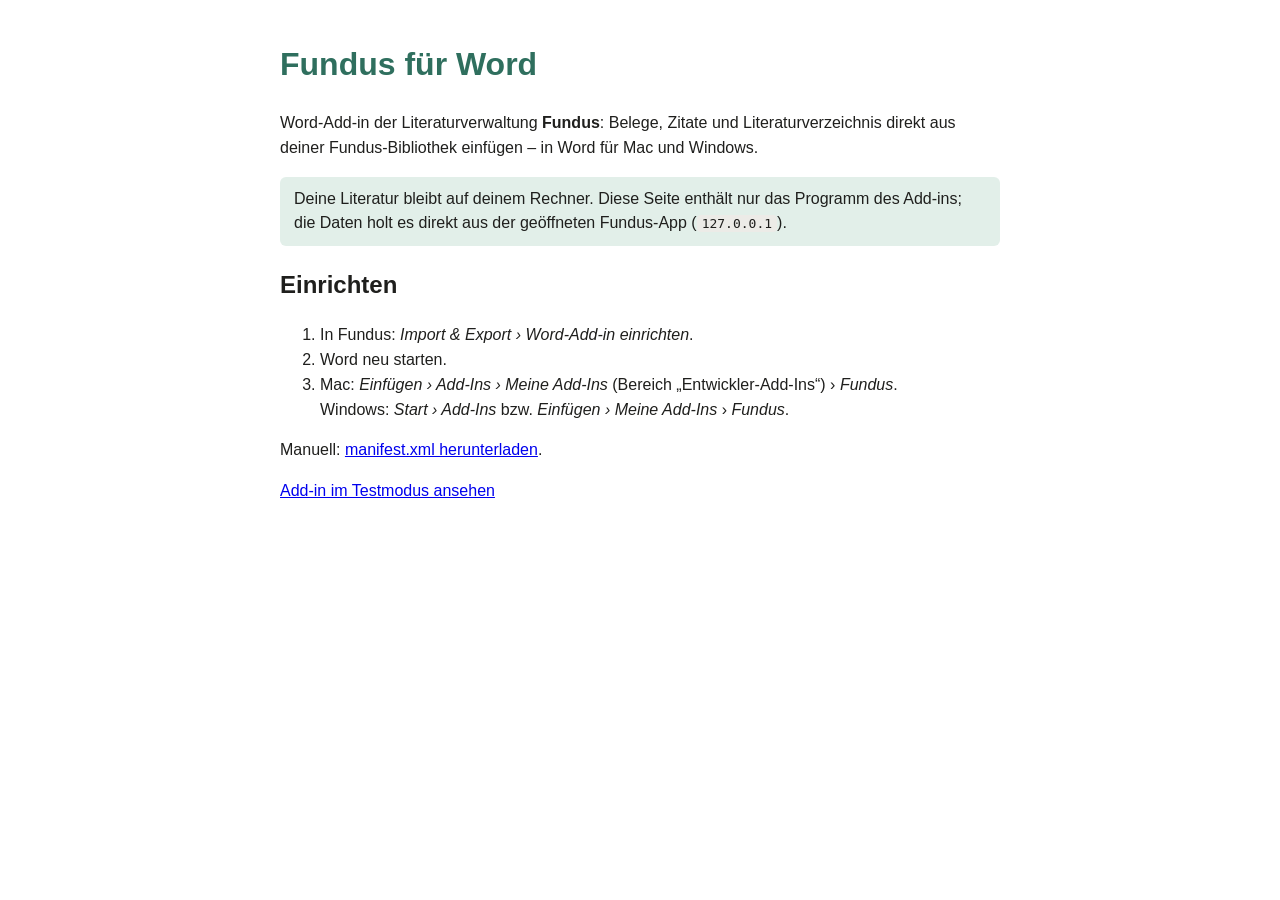
<file: index.html>
<!doctype html>
<html lang="de">
  <head>
    <meta charset="UTF-8" />
    <meta name="viewport" content="width=device-width, initial-scale=1.0" />
    <title>Fundus für Word</title>
    <style>body{color:#1f1f1d;max-width:720px;margin:40px auto;padding:0 16px;font-family:-apple-system,Segoe UI,Arial,sans-serif;line-height:1.55}h1{color:#2f6f5e}code{background:#ecebe7;border-radius:4px;padding:1px 5px}.note{background:#e2efe9;border-radius:6px;padding:10px 14px}</style>
  </head>
  <body>
    <h1>Fundus für Word</h1>
    <p>Word-Add-in der Literaturverwaltung <strong>Fundus</strong>: Belege, Zitate und Literaturverzeichnis direkt aus deiner Fundus-Bibliothek einfügen – in Word für Mac und Windows.</p>
    <p class="note">Deine Literatur bleibt auf deinem Rechner. Diese Seite enthält nur das Programm des Add-ins; die Daten holt es direkt aus der geöffneten Fundus-App (<code>127.0.0.1</code>).</p>
    <h2>Einrichten</h2>
    <ol>
      <li>In Fundus: <em>Import &amp; Export › Word-Add-in einrichten</em>.</li>
      <li>Word neu starten.</li>
      <li>Mac: <em>Einfügen › Add-Ins › Meine Add-Ins</em> (Bereich „Entwickler-Add-Ins“) › <em>Fundus</em>.<br>
          Windows: <em>Start › Add-Ins</em> bzw. <em>Einfügen › Meine Add-Ins</em> › <em>Fundus</em>.</li>
    </ol>
    <p>Manuell: <a href="manifest.xml" download>manifest.xml herunterladen</a>.</p>
    <p><a href="taskpane.html">Add-in im Testmodus ansehen</a></p>
  </body>
</html>
</file>
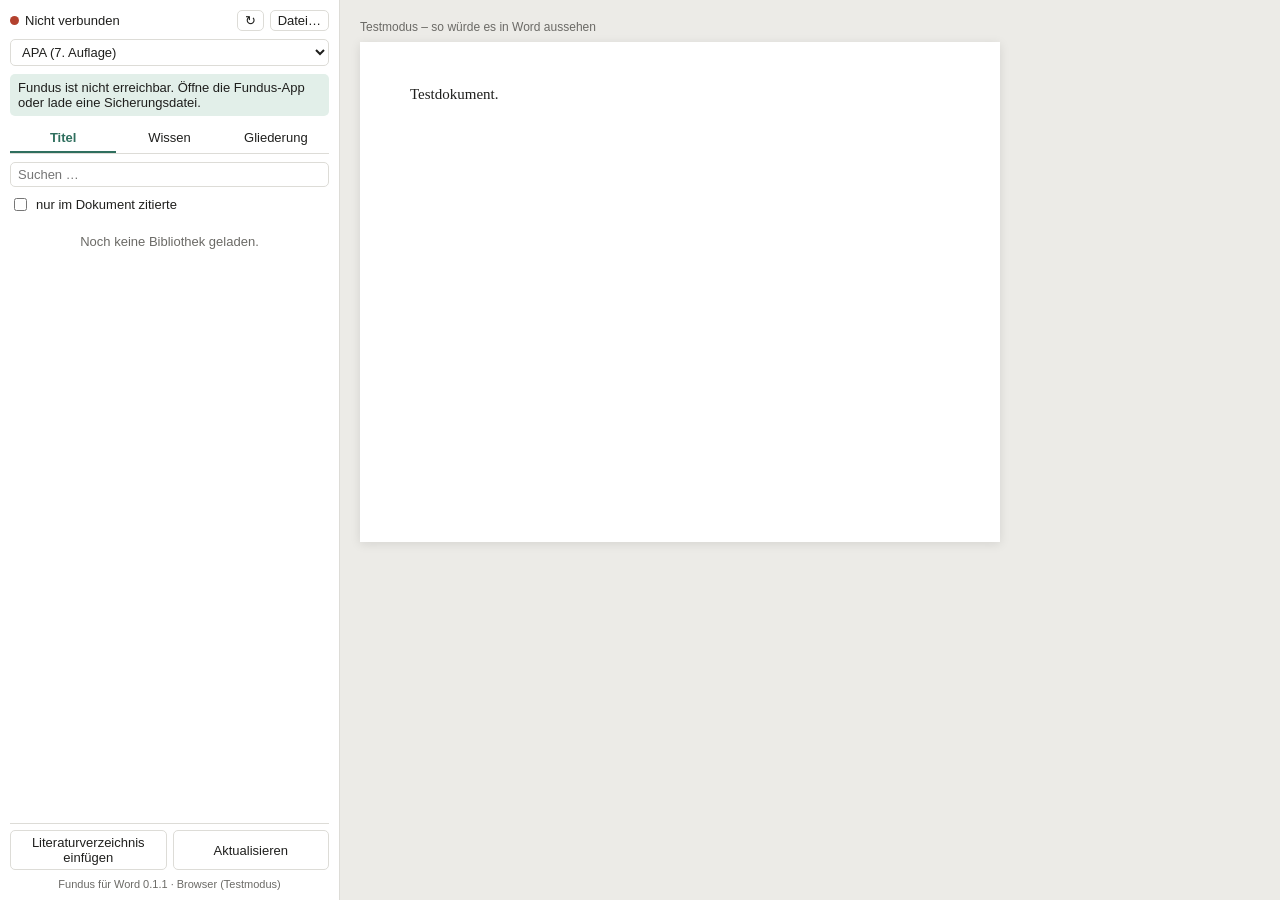
<file: taskpane.html>
<!doctype html>
<html lang="de">
  <head>
    <meta charset="UTF-8" />
    <meta name="viewport" content="width=device-width, initial-scale=1.0" />
    <title>Fundus für Word</title>
    <style>#boot{color:#1f1f1d;padding:14px;font:13px Segoe UI,-apple-system,Arial,sans-serif}#boot-errors div{color:#8a2a1b;white-space:pre-wrap;word-break:break-word;background:#fbe9e6;border-radius:5px;margin-top:8px;padding:8px}</style>
    <script>
      // Startdiagnose: Fehler sichtbar machen statt einer leeren Seitenleiste.
      window.__fundusErrors = [];
      function fundusShowError(msg) {
        window.__fundusErrors.push(msg);
        var box = document.getElementById("boot-errors");
        if (box) { var d = document.createElement("div"); d.textContent = msg; box.appendChild(d); }
      }
      window.addEventListener("error", function (e) {
        var t = e.target;
        if (t && t !== window && (t.src || t.href)) {
          fundusShowError("Datei konnte nicht geladen werden: " + (t.src || t.href));
          return;
        }
        fundusShowError("Fehler: " + (e.message || e.type) + (e.filename ? " (" + e.filename.split("/").pop() + ":" + e.lineno + ")" : ""));
      }, true);
      window.addEventListener("unhandledrejection", function (e) {
        fundusShowError("Fehler: " + (e.reason && e.reason.message ? e.reason.message : String(e.reason)));
      });
      setTimeout(function () {
        if (!window.__fundusStarted) {
          fundusShowError(
            typeof Office === "undefined"
              ? "Die Office-Bibliothek von Microsoft konnte nicht geladen werden (Internetverbindung, Firewall oder Proxy?)."
              : "Word hat das Add-in nach 15 Sekunden noch nicht freigegeben (Office.onReady)."
          );
        }
      }, 15000);
    </script>
    <!-- Office-Bibliothek von Microsoft; außerhalb von Word läuft das Add-in im Testmodus. -->
    <script src="https://appsforoffice.microsoft.com/lib/1/hosted/office.js" onerror="fundusShowError('office.js konnte nicht geladen werden.')"></script>
    <script type="module" crossorigin src="./assets/taskpane-2l0UYCKM.js"></script>
    <link rel="stylesheet" crossorigin href="./assets/taskpane-ZhCivPWu.css">
  </head>
  <body>
    <div id="root">
      <div id="boot">
        <strong>Fundus wird geladen …</strong>
        <div id="boot-errors"></div>
      </div>
    </div>
  </body>
</html>
</file>
<file: assets/taskpane-ZhCivPWu.css>
:root{--bg:#fff;--text:#1f1f1d;--muted:#6b6a66;--border:#dddcd7;--accent:#2f6f5e;--accent-soft:#e2efe9;--danger:#b3412e;color:var(--text);background:var(--bg);font-family:Segoe UI,-apple-system,BlinkMacSystemFont,Helvetica Neue,Arial,sans-serif;font-size:13px}@media (prefers-color-scheme:dark){:root{--bg:#1f1f1f;--text:#ecebe7;--muted:#a09f9a;--border:#3a3a38;--accent:#6cc3a6;--accent-soft:#23362f}}*{box-sizing:border-box}body{background:var(--bg);margin:0}button,input,select{font:inherit;color:inherit}button{background:var(--bg);border:1px solid var(--border);cursor:pointer;border-radius:5px;padding:4px 9px}button:hover:not(:disabled){border-color:var(--accent)}button:disabled{opacity:.5;cursor:default}button.small{padding:2px 7px}input,select{background:var(--bg);border:1px solid var(--border);border-radius:5px;width:100%;min-width:0;padding:4px 7px}.muted{color:var(--muted)}.pane{flex-direction:column;gap:8px;min-height:100vh;padding:10px;display:flex}.head{align-items:center;gap:6px;display:flex}.grow{flex:1}.dot{background:var(--danger);border-radius:50%;flex-shrink:0;width:9px;height:9px}.dot.live{background:#2f9e6e}.dot.file{background:#e8b04a}.row{gap:6px;display:flex}.status{background:var(--accent-soft);border-radius:5px;padding:6px 8px}.tabs{border-bottom:1px solid var(--border);display:flex}.tabs button{background:0 0;border:none;border-bottom:2px solid #0000;border-radius:0;flex:1;padding:6px}.tabs button.active{border-bottom-color:var(--accent);color:var(--accent);font-weight:600}.check{align-items:center;gap:6px;display:flex}.check input{width:auto}.list{flex-direction:column;flex:1;gap:4px;margin:0;padding:0;list-style:none;display:flex;overflow-y:auto}.item{border:1px solid var(--border);border-radius:6px}.item.open{border-color:var(--accent)}.item-main{text-align:left;background:0 0;border:none;flex-direction:column;align-items:flex-start;gap:2px;width:100%;padding:6px 8px;display:flex}.item-main.static{cursor:default}.item-title{font-weight:600}.item-text{white-space:pre-wrap}.item-sub{color:var(--muted);font-size:12px}.item-actions{gap:6px;padding:0 8px 8px;display:flex}.item-actions input{flex-shrink:0;width:70px}.item.kind-quote{border-left:3px solid #e8b04a}.cited{color:#2f9e6e}.empty{color:var(--muted);text-align:center;padding:12px 4px}.cat{padding:3px 8px}.outline{flex-direction:column;gap:8px;display:flex}.outline p{margin:0}.foot{background:var(--bg);border-top:1px solid var(--border);flex-wrap:wrap;gap:6px;padding-top:6px;display:flex;position:sticky;bottom:0}.foot button{flex:1}.dev-layout{min-height:100vh;display:flex}.dev-layout .pane{border-right:1px solid var(--border);flex-shrink:0;width:340px}.mock-doc{color:#1f1f1d;background:#ecebe7;flex:1;padding:20px}.mock-label{color:#6b6a66;margin-bottom:8px;font-size:12px}.mock-page{background:#fff;max-width:640px;min-height:500px;padding:40px 50px;font-family:Times New Roman,serif;font-size:15px;line-height:1.6;box-shadow:0 2px 10px #0000001a}.mock-cite{background:#e2efe9;border-radius:2px;outline:1px dashed #2f6f5e;padding:0 1px}.mock-h{margin:12px 0 4px;font-weight:700}.mock-h1{font-size:20px}.mock-h2{font-size:17px}.mock-bib{outline:1px dashed #2f6f5e;margin-top:16px;padding:4px}.mock-bib p{text-indent:-2em;margin:0 0 6px;padding-left:2em}.error-box{color:#8a2a1b;white-space:pre-wrap;word-break:break-word;background:#fbe9e6;border-radius:5px;padding:8px;font-size:12px}.version{color:var(--muted);text-align:center;font-size:11px}
</file>
